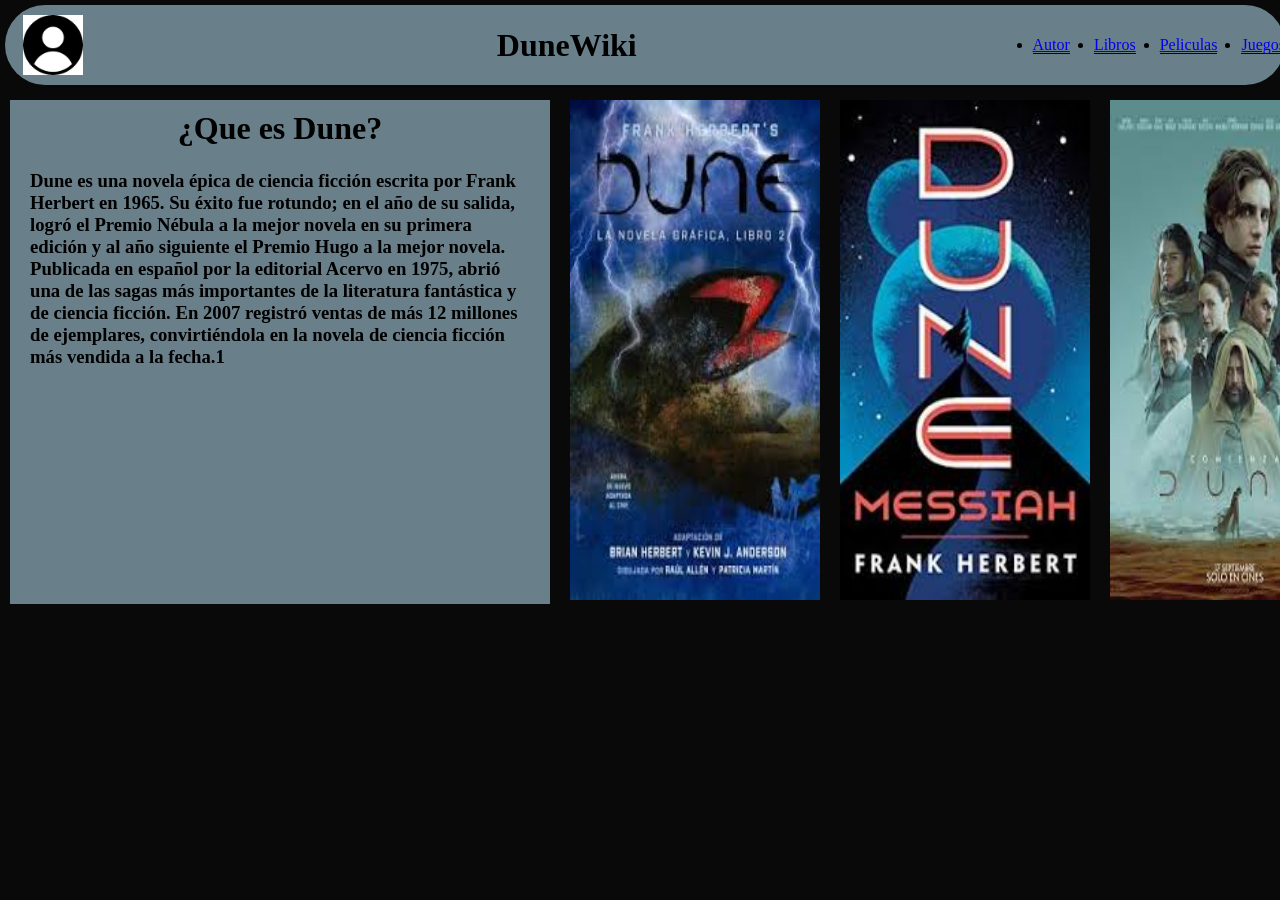
<file: Dune/index.html>
<!DOCTYPE html>
<html lang="en">
<head>
    <meta charset="UTF-8">
    <meta name="viewport" content="width=device-width, initial-scale=1.0">
    <title>DuneWiki</title>
    <link rel="stylesheet" href="css/style.css">
</head>
<body>
    <div class="content">
        <header class="cabeza">
            <img src="img/Perfil.png">
            <h1>DuneWiki</h1>
            <nav>
                <ul>
                    <li><a href="index_Autor.html" class="AA">Autor</a></li>
                    <li><a href="index_Libros.html" class="AA">Libros</a></li>
                    <li><a href="index_Peliculas.html" class="AA">Peliculas</a></li>
                    <li><a href="index_juego.html" class="AA">Juegos</a></li>
                </ul>
            </nav>
        </header>
    <div class="container">
        <div class="Columna">
            <div class="letra">
            <h1>¿Que es Dune?</h1>
            <h3>Dune es una novela épica de ciencia ficción escrita por Frank Herbert en 1965. Su éxito fue rotundo; en el año de su salida, logró el Premio Nébula a la mejor novela en su primera edición y al año siguiente el Premio Hugo a la mejor novela. Publicada en español por la editorial Acervo en 1975, abrió una de las sagas más importantes de la literatura fantástica y de ciencia ficción. En 2007 registró ventas de más 12 millones de ejemplares, convirtiéndola en la novela de ciencia ficción más vendida a la fecha.1</h3>
            </div>
            <section>
                <img src="img/Portada_1">
            </section>
            <section>
                <img src="img/Potada_2">
            </section>
            <section>
                <img src="img/Portada_p">
            </section>
        </div>
    </div>    

    </div>
</body>
</html>
</file>
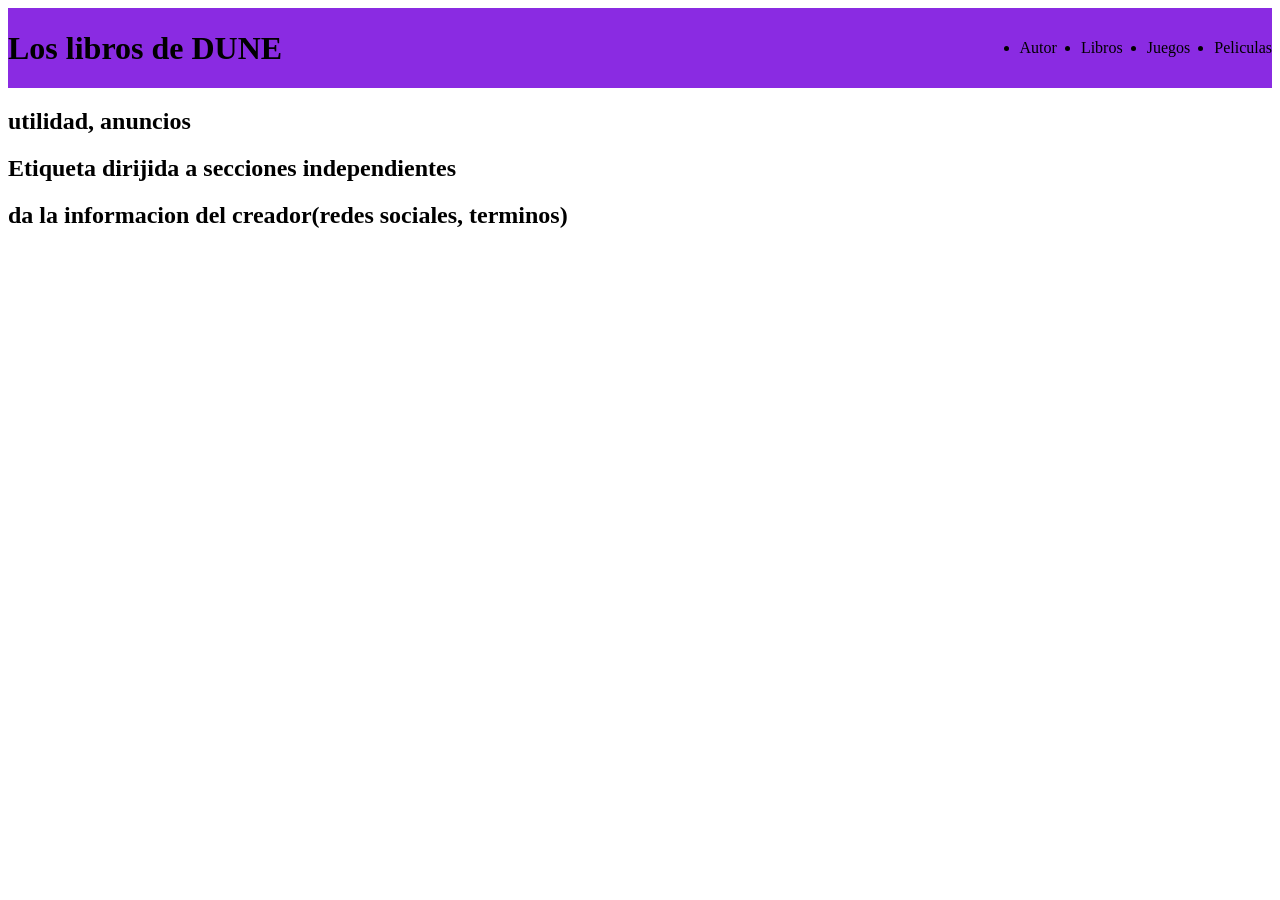
<file: o1Dune/index.html>
<!DOCTYPE html>
<html lang="en">
<head>
    <meta charset="UTF-8">
    <meta name="viewport" content="width=device-width, initial-scale=1.0">
    <title>DUNE libros</title>
    <link rel="stylesheet" href="css/style.css">
</head>
<body>
    <div class="container">
        <header>
            <h1>Los libros de DUNE</h1>
            <nav>
                <ul>
                    <li>Autor</li>
                    <li>Libros</li>
                    <li>Juegos</li>
                    <li>Peliculas</li>
                </ul>
            </nav>
        </header>
    
    <div class="content">
        <section>
            <aside>
                <h2>utilidad, anuncios</h2>
            </aside>
            <article>
                <h2>Etiqueta dirijida a secciones independientes</h2>                    
            </article>
        </section>
    </div>
    <footer>
        <h2>da la informacion del creador(redes sociales, terminos)</h2>
    </footer>
    </div>
</body>
</html>
</file>
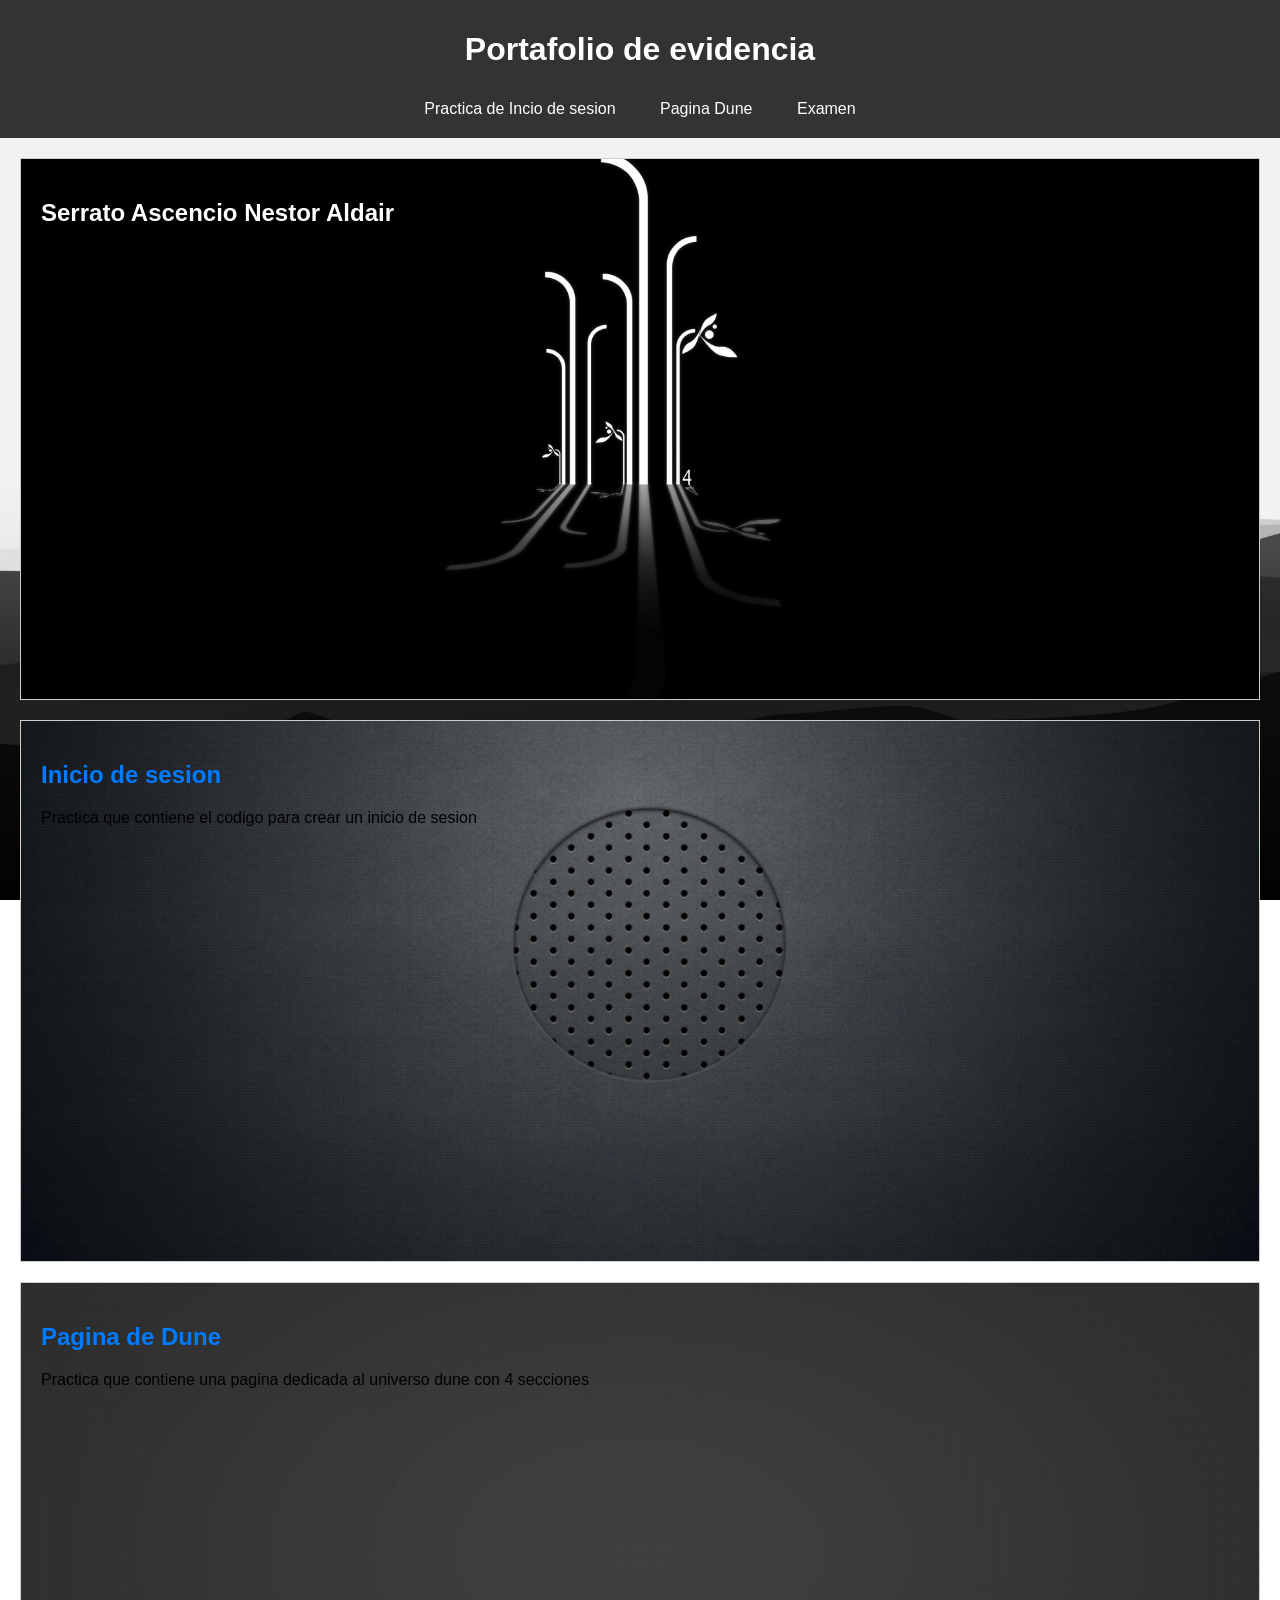
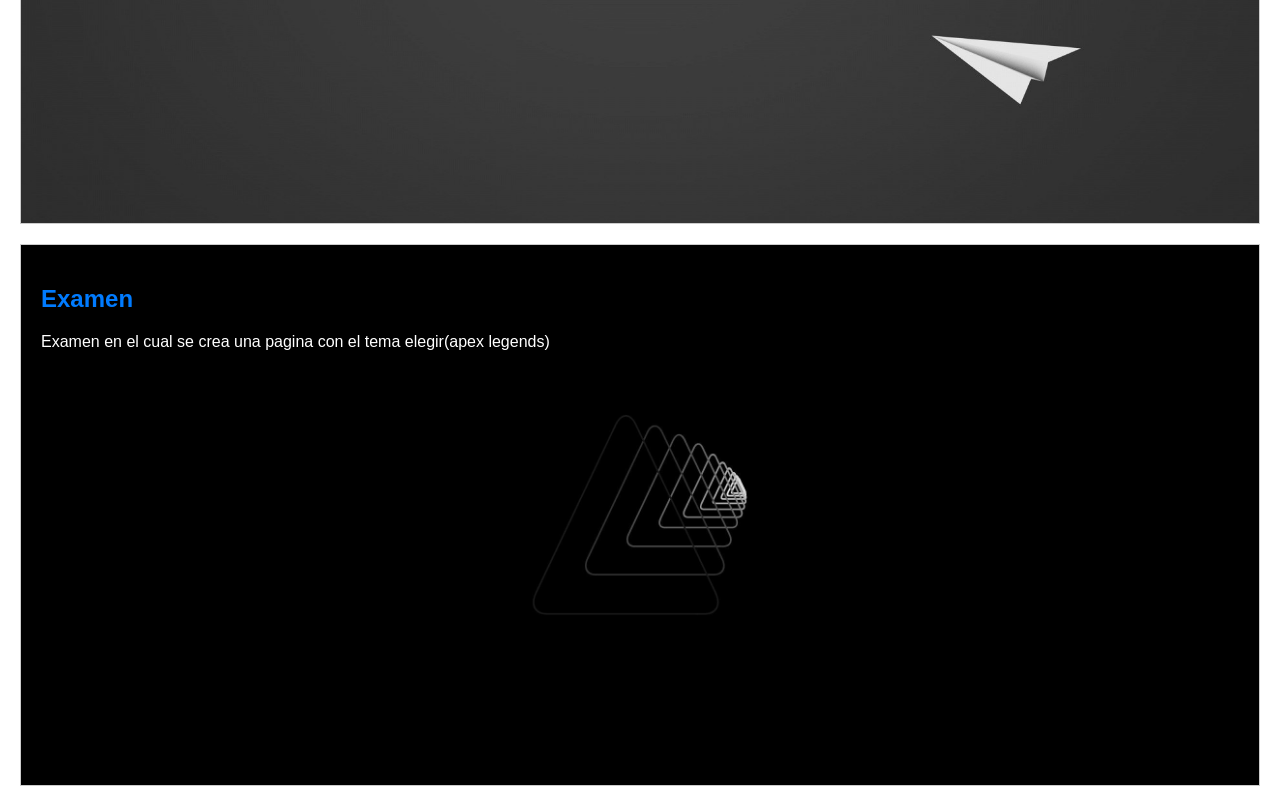
<file: Portafolio_e/index.html>
<!DOCTYPE html>
<html lang="es">
<head>
    <meta charset="UTF-8">
    <meta name="viewport" content="width=device-width, initial-scale=1.0">
    <title>Portafolio de evidencia</title>
    <link rel="stylesheet" href="css/style.css">
</head>
<body>
    <header class="header">
        <h1>Portafolio de evidencia</h1>
        <nav>
            <ul>
                <li><a href="#P_1">Practica de Incio de sesion</a></li>
                <li><a href="#P_dune">Pagina Dune</a></li>
                <li><a href="#P_examen">Examen</a></li>
            </ul>
        </nav>
    </header>

    <section class="Fondo_1">
        <h2>Serrato Ascencio Nestor Aldair</h2>
    </section>

    <section id="P_1" class="Fondo_2">
        <h2><a href="../02_inicioSecion/index.html">Inicio de sesion</a></h2>
        <p>Practica que contiene el codigo para crear un inicio de sesion</p>
    </section>

    <section id="P_dune" class="Fondo_3">
        <h2><a href="../Dune/index.html">Pagina de Dune</a></h2>
        <p>Practica que contiene una pagina dedicada al universo dune con 4 secciones</p>
    </section>

    <section id="P_examen" class="Fondo_4">
        <h2><a href="">Examen</a></h2>
        <p>Examen en el cual se crea una pagina con el tema elegir(apex legends)</p>
    </section>
</body>
</html>
</file>
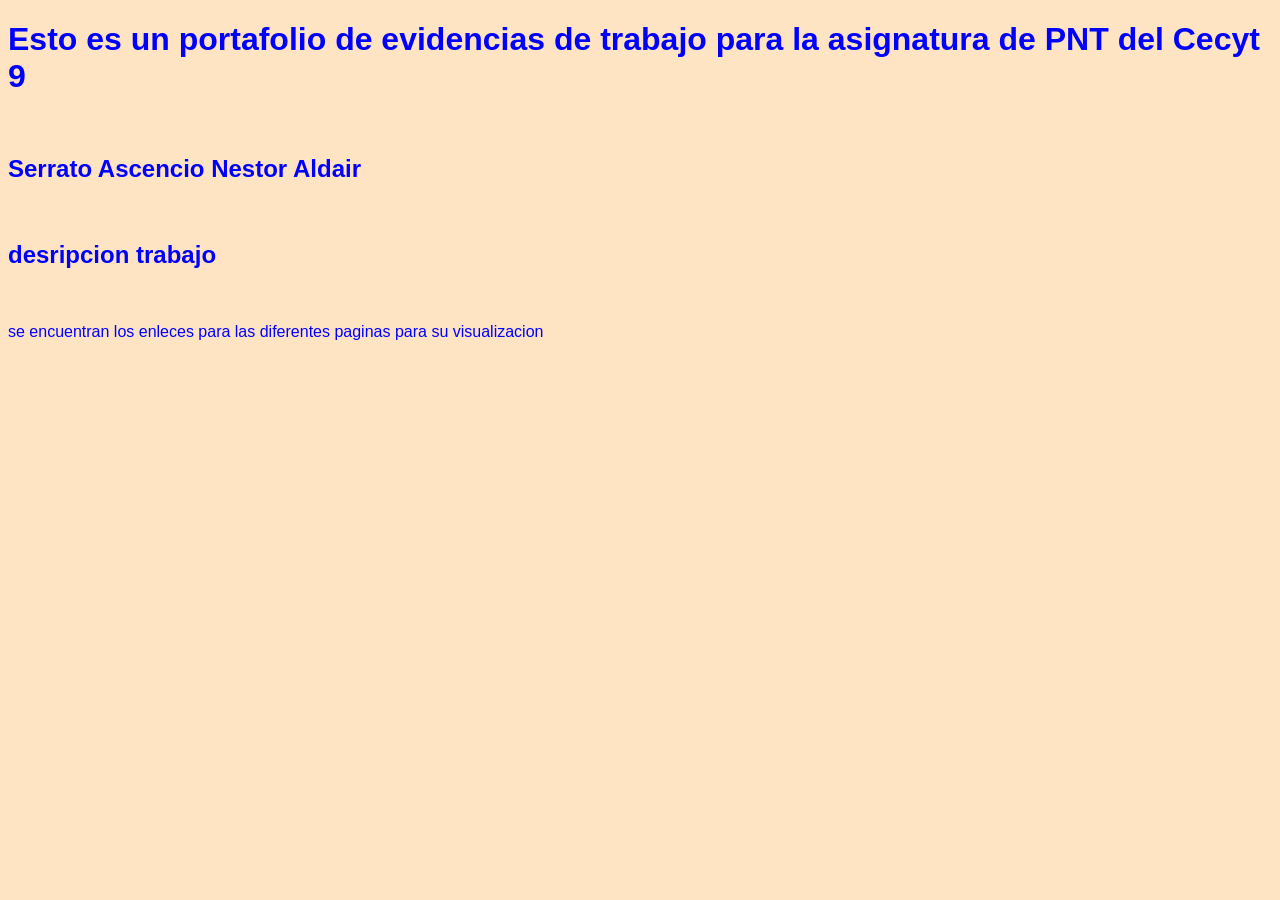
<file: Todo/index.html>
<!DOCTYPE html>
<html lang="en">
<head>
    <meta charset="UTF-8">
    <meta name="viewport" content="width=device-width, initial-scale=1.0">
    <title>portafolio de evidencias</title>
    <link rel="stylesheet" href="./css/style.css">
</head>
<body>
    <div class="container">
        <h1>Esto es un portafolio de evidencias de trabajo para la asignatura de PNT del Cecyt 9</h1>
        <br>
        <h2>Serrato Ascencio Nestor Aldair </h2>
        <br>
        <h2>desripcion trabajo</h2>
        <br>
        <div class = "content"><p> se encuentran los enleces para las diferentes paginas para su visualizacion</p></div>

    </div>
</body>
</html>
</file>
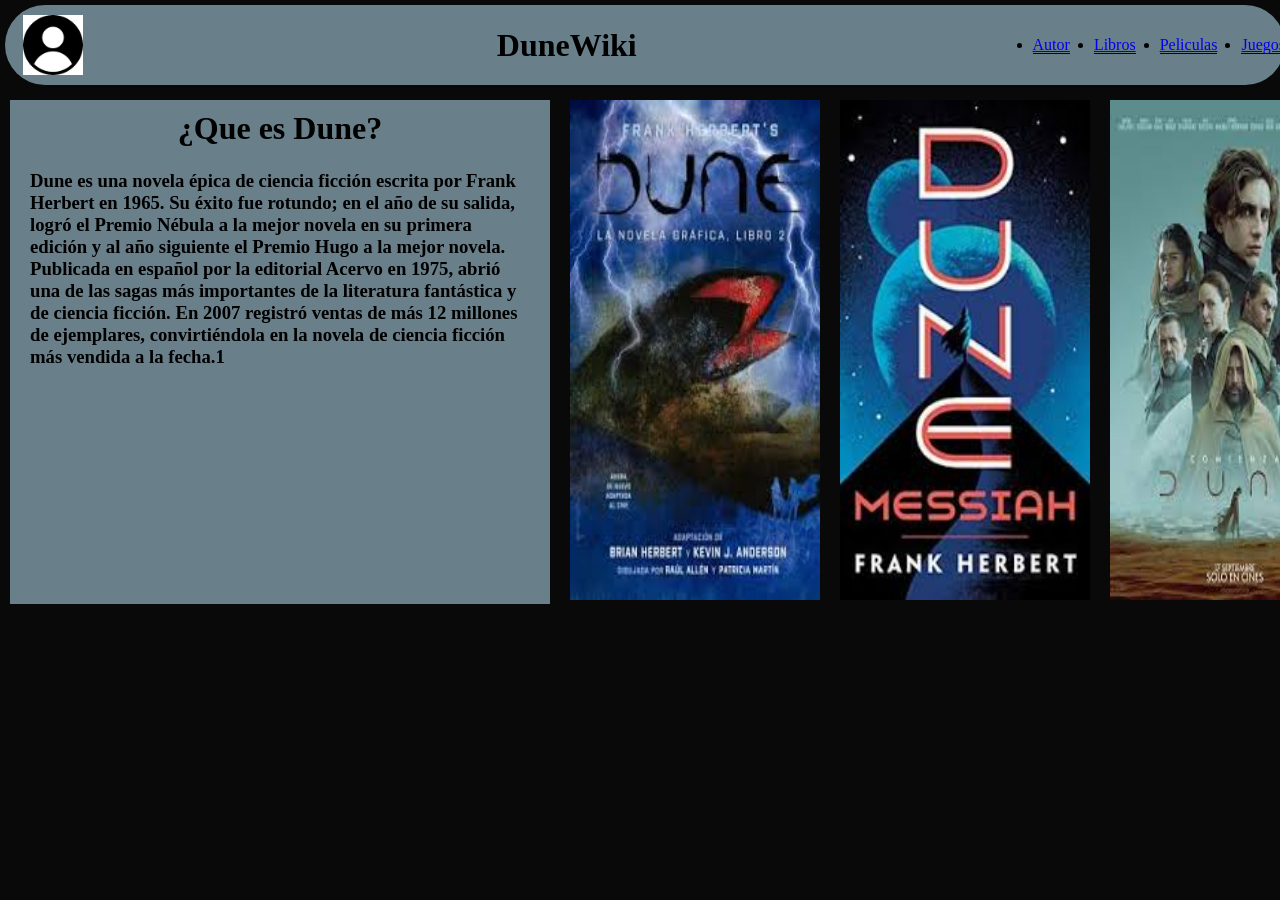
<file: Todo/Dune/index.html>
<!DOCTYPE html>
<html lang="en">
<head>
    <meta charset="UTF-8">
    <meta name="viewport" content="width=device-width, initial-scale=1.0">
    <title>DuneWiki</title>
    <link rel="stylesheet" href="css/style.css">
</head>
<body>
    <div class="content">
        <header class="cabeza">
            <img src="img/Perfil.png">
            <h1>DuneWiki</h1>
            <nav>
                <ul>
                    <li><a href="index_Autor.html" class="AA">Autor</a></li>
                    <li><a href="index_Libros.html" class="AA">Libros</a></li>
                    <li><a href="index_Peliculas.html" class="AA">Peliculas</a></li>
                    <li><a href="index_juego.html" class="AA">Juegos</a></li>
                </ul>
            </nav>
        </header>
    <div class="container">
        <div class="Columna">
            <div class="letra">
            <h1>¿Que es Dune?</h1>
            <h3>Dune es una novela épica de ciencia ficción escrita por Frank Herbert en 1965. Su éxito fue rotundo; en el año de su salida, logró el Premio Nébula a la mejor novela en su primera edición y al año siguiente el Premio Hugo a la mejor novela. Publicada en español por la editorial Acervo en 1975, abrió una de las sagas más importantes de la literatura fantástica y de ciencia ficción. En 2007 registró ventas de más 12 millones de ejemplares, convirtiéndola en la novela de ciencia ficción más vendida a la fecha.1</h3>
            </div>
            <section>
                <img src="img/Portada_1">
            </section>
            <section>
                <img src="img/Potada_2">
            </section>
            <section>
                <img src="img/Portada_p">
            </section>
        </div>
    </div>    

    </div>
</body>
</html>
</file>
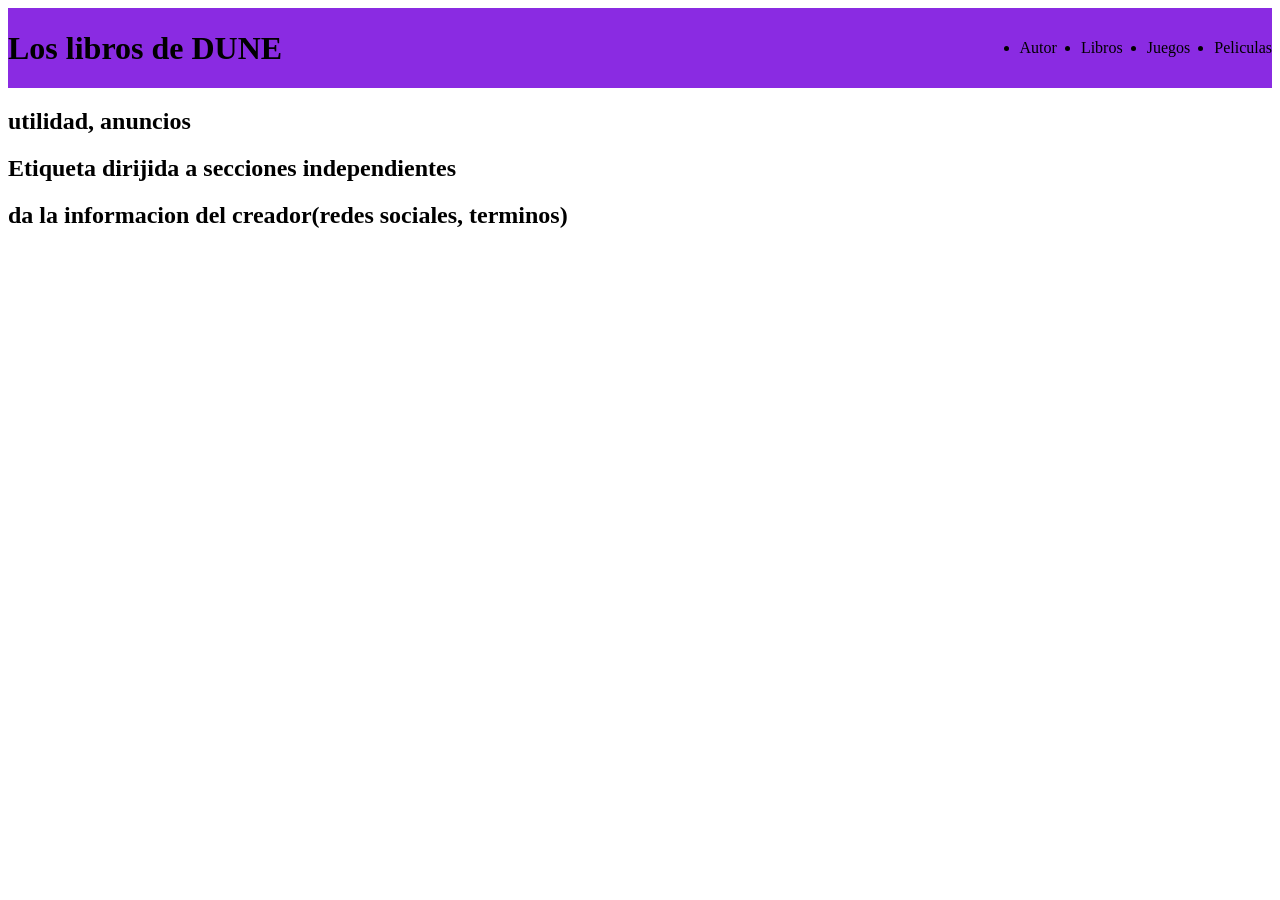
<file: Todo/o1Dune/index.html>
<!DOCTYPE html>
<html lang="en">
<head>
    <meta charset="UTF-8">
    <meta name="viewport" content="width=device-width, initial-scale=1.0">
    <title>DUNE libros</title>
    <link rel="stylesheet" href="css/style.css">
</head>
<body>
    <div class="container">
        <header>
            <h1>Los libros de DUNE</h1>
            <nav>
                <ul>
                    <li>Autor</li>
                    <li>Libros</li>
                    <li>Juegos</li>
                    <li>Peliculas</li>
                </ul>
            </nav>
        </header>
    
    <div class="content">
        <section>
            <aside>
                <h2>utilidad, anuncios</h2>
            </aside>
            <article>
                <h2>Etiqueta dirijida a secciones independientes</h2>                    
            </article>
        </section>
    </div>
    <footer>
        <h2>da la informacion del creador(redes sociales, terminos)</h2>
    </footer>
    </div>
</body>
</html>
</file>
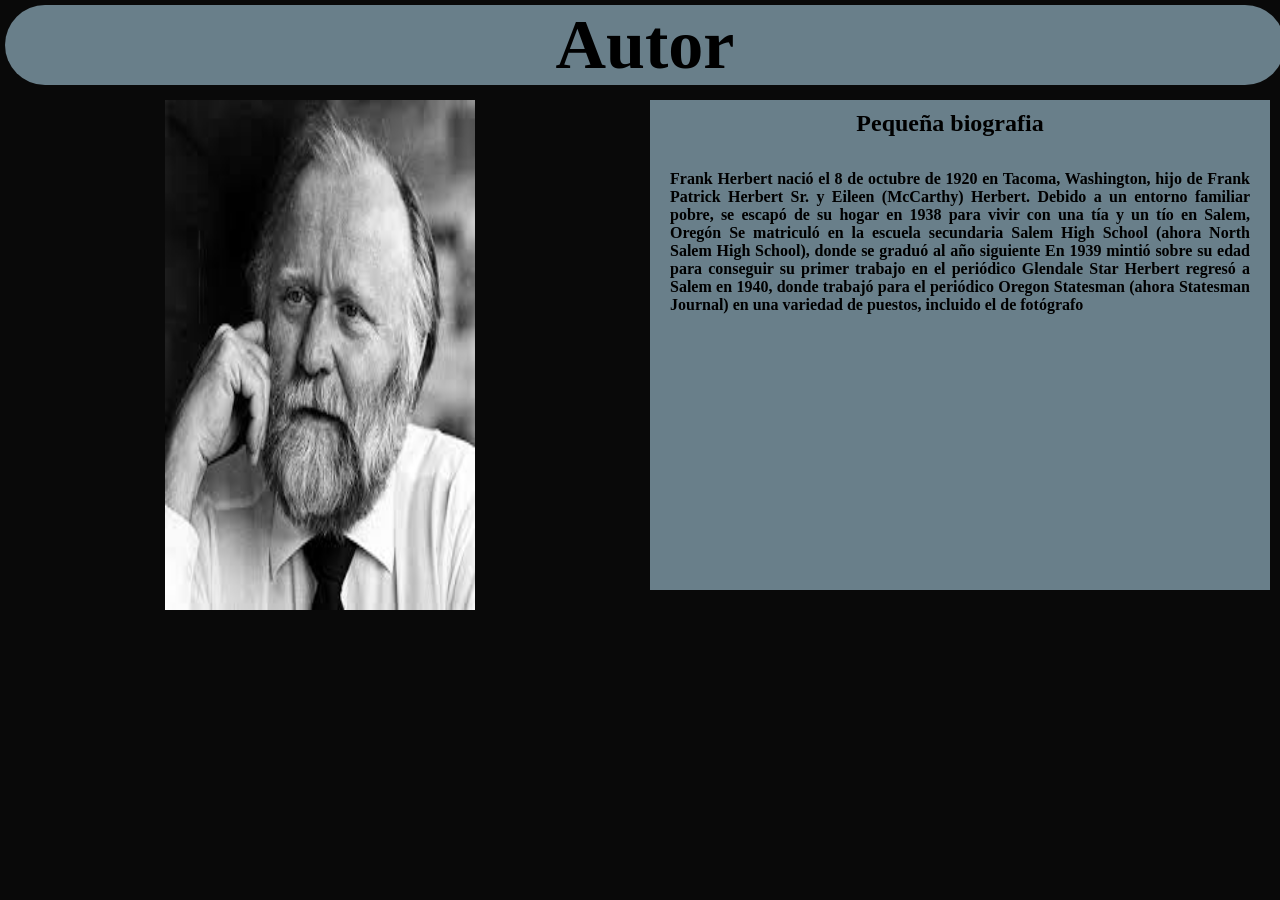
<file: Dune/index_Autor.html>
<!DOCTYPE html>
<html lang="en">
<head>
    <meta charset="UTF-8">
    <meta name="viewport" content="width=device-width, initial-scale=1.0">
    <title>DuneWiki</title>
    <link rel="stylesheet" href="css/style.css">
</head>
<header>
    <div class="cabeza_2">
        <h1>Autor</h1>
    </div>
</header>
<body>
    <div class="C_autor">
        <section class="img_autor">
            <img src="img/Autor_F">
        </section>
        <section class="Cuadro_Peque1">
            <h1>Pequeña biografia</h1>
            <h4>Frank Herbert nació el 8 de octubre de 1920 en Tacoma, Washington, hijo de Frank Patrick Herbert Sr. y Eileen (McCarthy) Herbert. Debido a un entorno familiar pobre, se escapó de su hogar en 1938 para vivir con una tía y un tío en Salem, Oregón Se matriculó en la escuela secundaria Salem High School (ahora North Salem High School), donde se graduó al año siguiente En 1939 mintió sobre su edad para conseguir su primer trabajo en el periódico Glendale Star​ Herbert regresó a Salem en 1940, donde trabajó para el periódico Oregon Statesman (ahora Statesman Journal) en una variedad de puestos, incluido el de fotógrafo</h4>
        </section>
    </div>
</body>
</html>
</file>
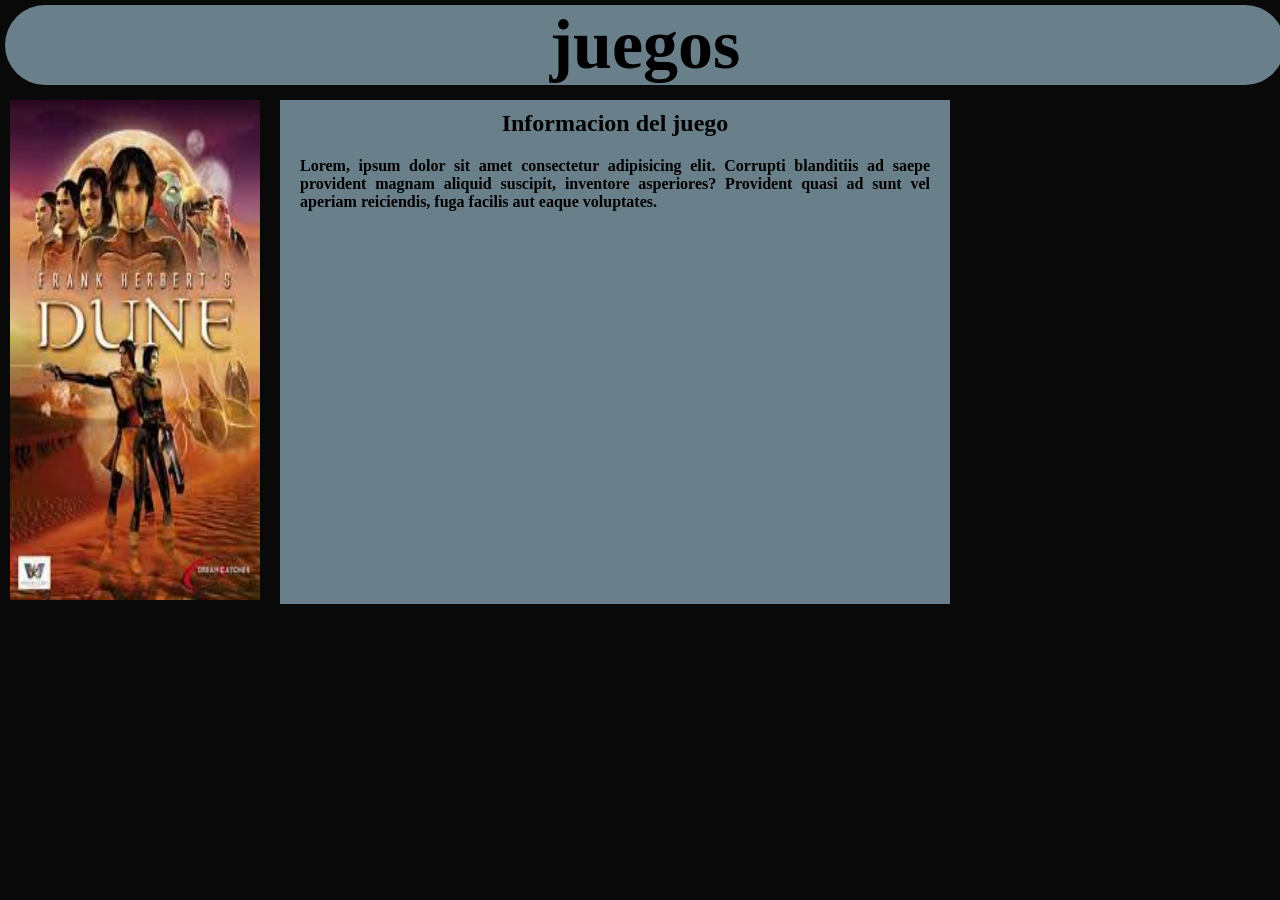
<file: Dune/index_juego.html>
<!DOCTYPE html>
<html lang="en">
<head>
    <meta charset="UTF-8">
    <meta name="viewport" content="width=device-width, initial-scale=1.0">
    <title>Document</title>
    <link rel="stylesheet" href="css/style.css">
</head>
<header class="cabeza_2">
    <h1>juegos</h1>
</header>
<body>
    <div class="juego">
        <section>
            <img src="img/Portada_Jue">
        </section>
        <section class="juego_2">
            <h1>Informacion del juego</h1>
            <h4>Lorem, ipsum dolor sit amet consectetur adipisicing elit. Corrupti blanditiis ad saepe provident magnam aliquid suscipit, inventore asperiores? Provident quasi ad sunt vel aperiam reiciendis, fuga facilis aut eaque voluptates.</h4>
        </section>
        <section>
            <video src=""></video>
        </section>
    </div>
</body>
</html>
</file>
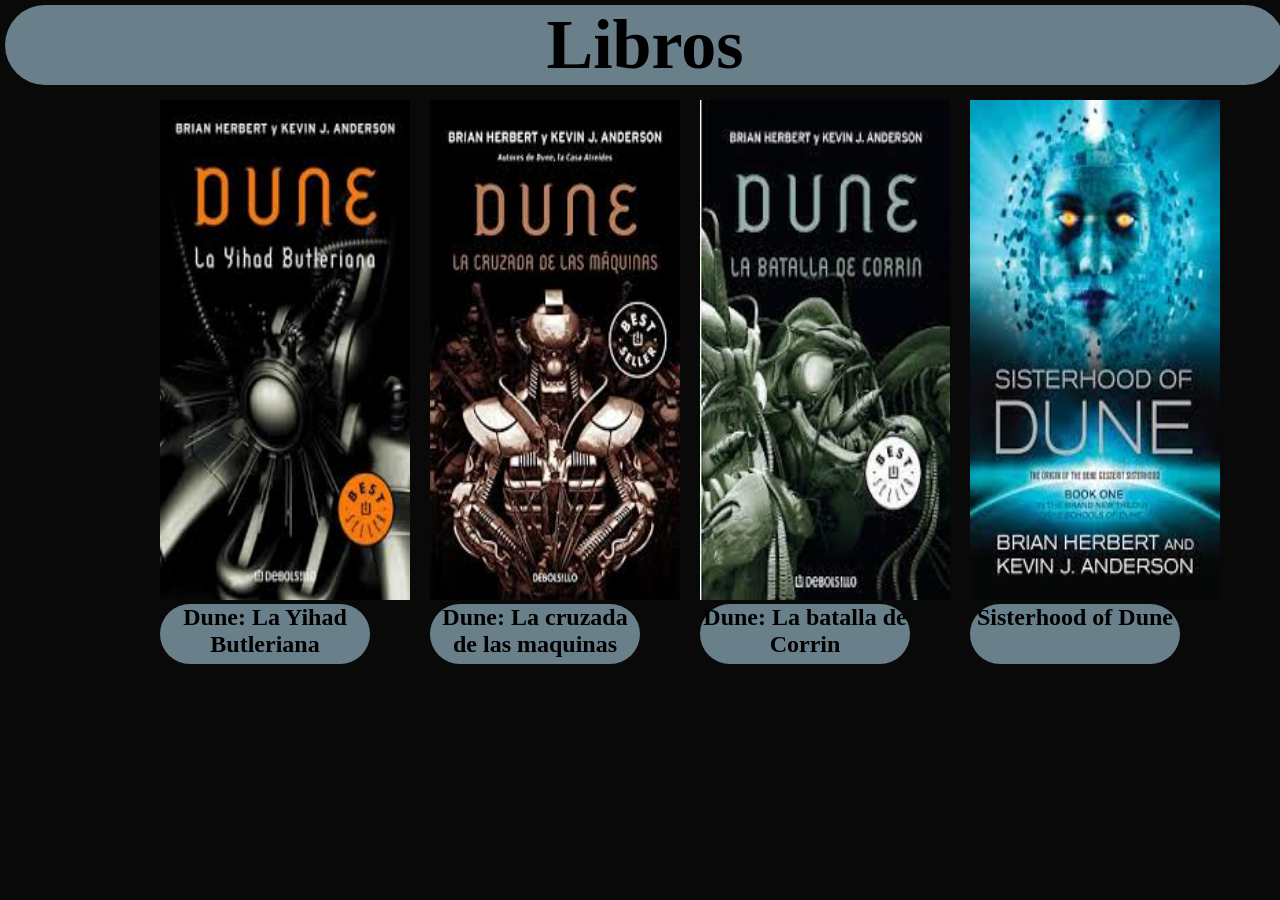
<file: Dune/index_Libros.html>
<!DOCTYPE html>
<html lang="en">
<head>
    <meta charset="UTF-8">
    <meta name="viewport" content="width=device-width, initial-scale=1.0">
    <title>DuneWiki</title>
    <link rel="stylesheet" href="css/style.css">
</head>
<header class="cabeza_2">
    <h1>Libros</h1>
</header>
<body>
    <div class="Libros_1">
        <section>
            <a href="index_Libros/index_L1.html"><img src="img/Portada_Yiha"></a>
            <h1>Dune: La  Yihad Butleriana</h1>
        </section>
        <section>
            <a href="index_Libros/index_L2.html"><img src="img/Portada_MAquina"></a>
            <h1>Dune: La cruzada de las maquinas</h1>
        </section>
        <section>
            <a href="index_Libros/index_L3.html"><img src="img/Portada_batalla"></a>
            <h1>Dune: La batalla de Corrin</h1>
        </section>
        <section>
            <a href="index_Libros/index_L4.html"><img src="img/Portada_hermana"></a>
            <h1>Sisterhood of Dune</h1>
        </section>
    </div>
</body>
</html>
</file>
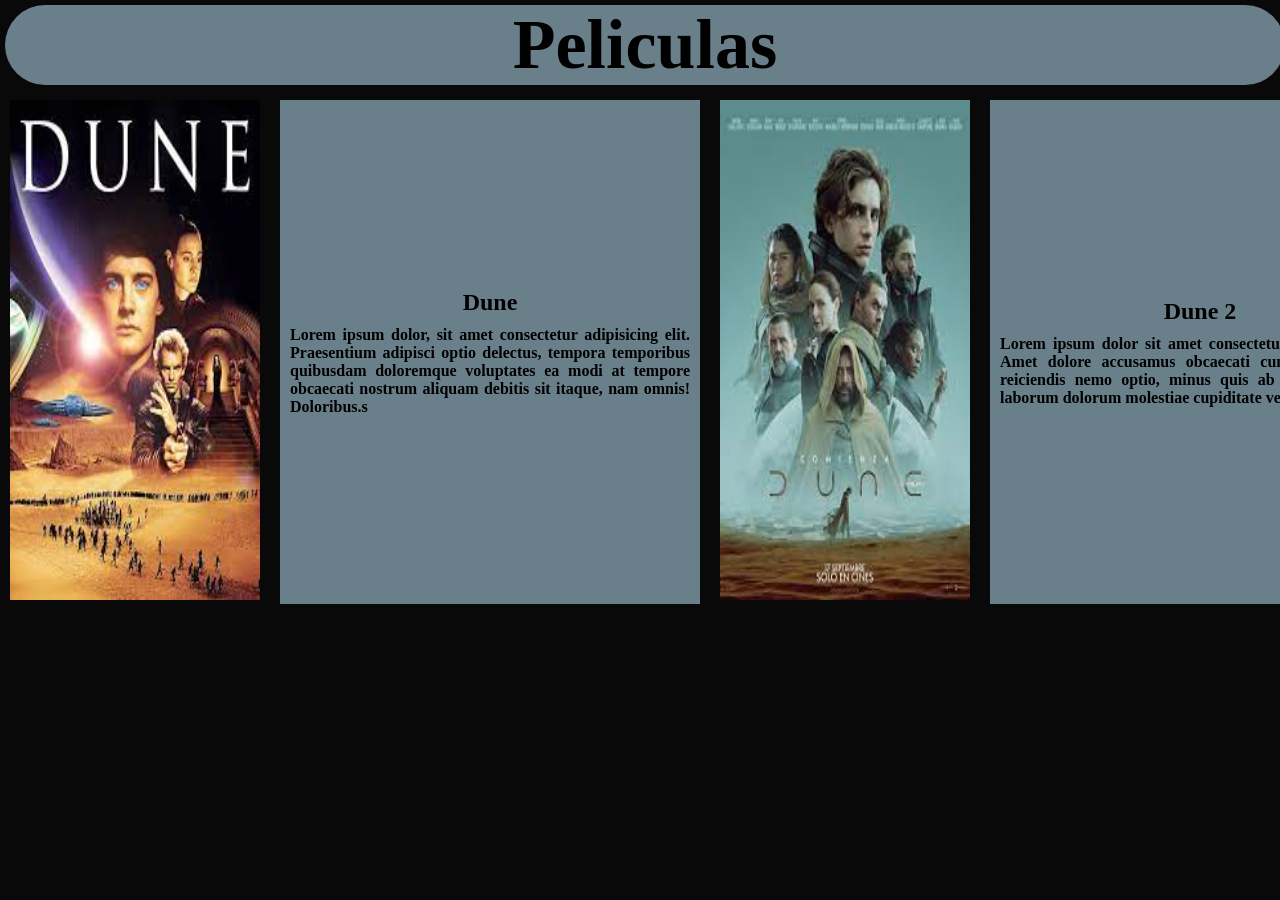
<file: Dune/index_Peliculas.html>
<!DOCTYPE html>
<html lang="en">
<head>
    <meta charset="UTF-8">
    <meta name="viewport" content="width=device-width, initial-scale=1.0">
    <title>DuneWiki</title>
    <link rel="stylesheet" href="css/style.css">
</head>
<header class="cabeza_2">
    <h1>Peliculas</h1>
</header>
<body>
    <div class="imagen">
        <section>
            <img src="img/Portada_P1">
        </section>
        <section class="cuadro">
            <h1>Dune</h1>
            <h4>Lorem ipsum dolor, sit amet consectetur adipisicing elit. Praesentium adipisci optio delectus, tempora temporibus quibusdam doloremque voluptates ea modi at tempore obcaecati nostrum aliquam debitis sit itaque, nam omnis! Doloribus.s</h4>
        </section>
        <section>
            <img src="img/Portada_P2">
        </section>
        <section class="cuadro">
            <h1>Dune 2</h1>
            <h4>Lorem ipsum dolor sit amet consectetur adipisicing elit. Amet dolore accusamus obcaecati cum, impedit vitae reiciendis nemo optio, minus quis ab commodi eaque, laborum dolorum molestiae cupiditate veniam neque ea.</h4>
        </section>
    </div>
</body>
</html>
</file>
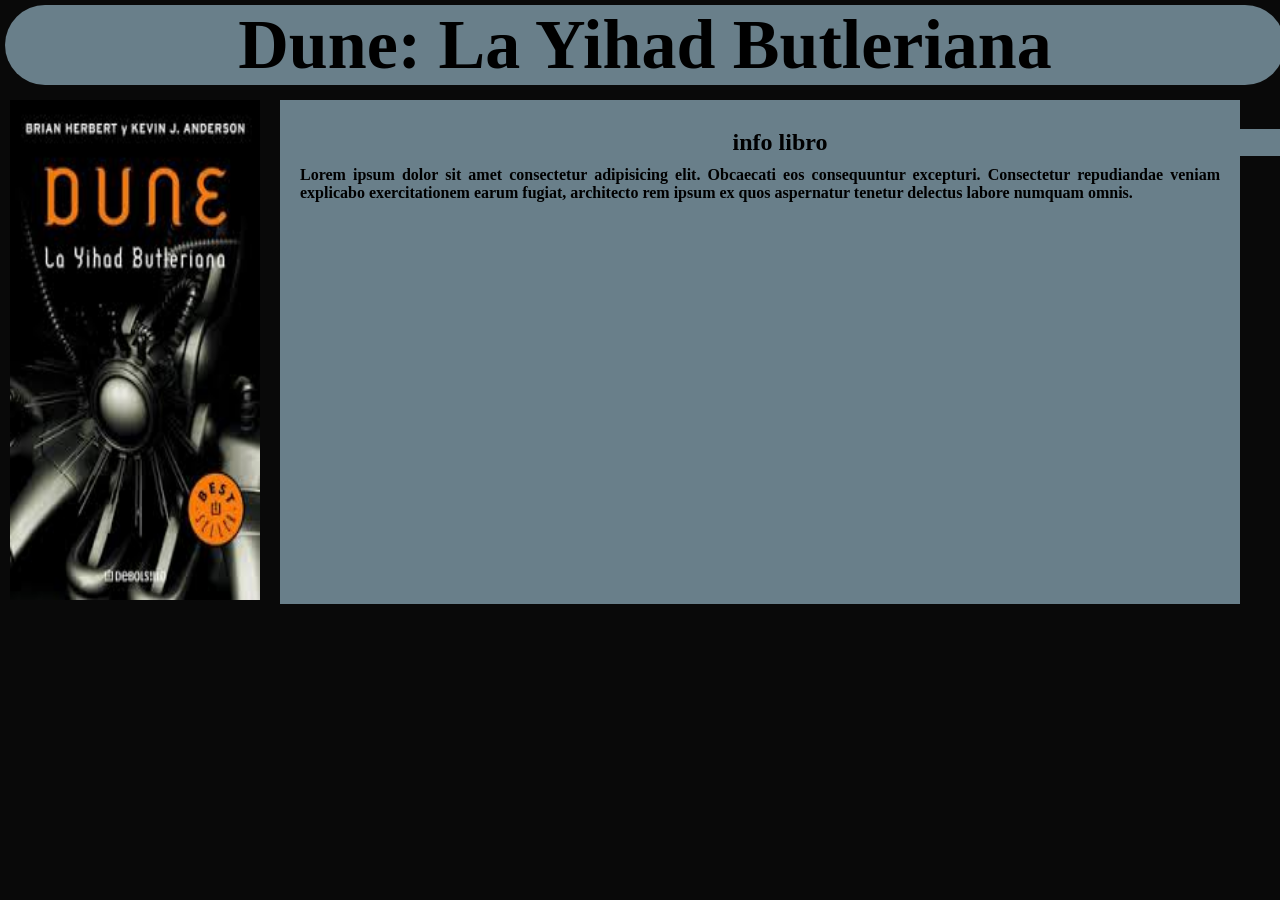
<file: Dune/index_Libros/index_L1.html>
<!DOCTYPE html>
<html lang="en">
<head>
    <meta charset="UTF-8">
    <meta name="viewport" content="width=device-width, initial-scale=1.0">
    <title>Document</title>
    <link rel="stylesheet" href="../css/style.css">
</head>
<header class="cabeza_2">
    <h1>Dune: La  Yihad Butleriana</h1>
</header>
<body>
    <div class="L1">
        <section>
            <img src="../img/Portada_Yiha">
        </section>    
        <section class="cuadro_libro">
            <h1>info libro</h1>
            <h4>Lorem ipsum dolor sit amet consectetur adipisicing elit. Obcaecati eos consequuntur excepturi. Consectetur repudiandae veniam explicabo exercitationem earum fugiat, architecto rem ipsum ex quos aspernatur tenetur delectus labore numquam omnis.</h4>
        </section>
    
    </div>
</body>
</html>
</file>
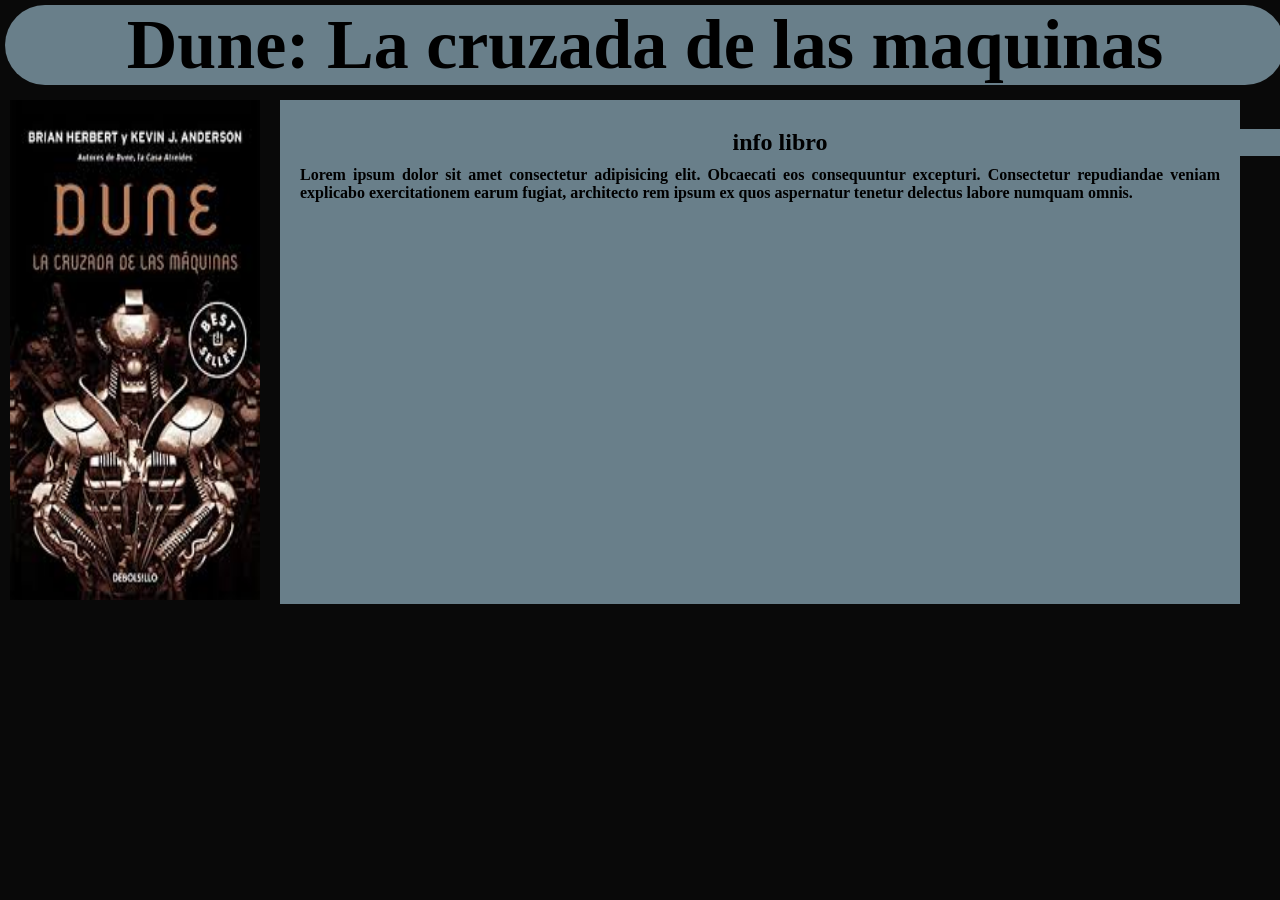
<file: Dune/index_Libros/index_L2.html>
<!DOCTYPE html>
<html lang="en">
<head>
    <meta charset="UTF-8">
    <meta name="viewport" content="width=device-width, initial-scale=1.0">
    <title>Document</title>
    <link rel="stylesheet" href="../css/style.css">
</head>
<header class="cabeza_2">
    <h1>Dune: La cruzada de las maquinas</h1>
</header>
<body>
    <div class="L1">
        <section>
            <img src="../img/Portada_MAquina">
        </section>    
        <section class="cuadro_libro">
            <h1>info libro</h1>
            <h4>Lorem ipsum dolor sit amet consectetur adipisicing elit. Obcaecati eos consequuntur excepturi. Consectetur repudiandae veniam explicabo exercitationem earum fugiat, architecto rem ipsum ex quos aspernatur tenetur delectus labore numquam omnis.</h4>
        </section>
    
    </div>
</body>
</html>
</file>
<file: Dune/css/style.css>
*{
    padding: 0%;
    margin: 0%;
    background-color: #090909;
    
}
.cabeza{
    margin: 5px;
    display: flex;
    width: 100%;
    height: 5rem;
    align-items: center;
    justify-content: space-between;
    background-color: #697f8a;
    border-radius:100px;
}
.cabeza img{
    position: relative;
    height: 60px;
    width: 6%S;
    background-color: #697f8a;
    margin:18px;
    
}
.cabeza h1{
    background-color:#697f8a ;
    align-items:flex-start;
}
ul{
    display: flex;
    text-decoration: none;
    gap: 1.5rem;
    background-color: #697f8a;;
}
.AA{
    background-color: #697f8a;
    background: #697f8a;
}
.Columna{
    display: flex;
    align-content: space-between;
}
section{
    margin: 10px;
}
section img{
width: 250px;
height: 500px;

}
.letra h1{
    align-items: center;
    margin: 20px;
    position: relative;
    top: 0px;
    left: 0px;
    width: 500px;
    height: 40px;
    margin-top: 10px;
    background-color: #697f8a;
    align-items: center;
    text-align: center;

}
.letra h3{  
width: 500px;
height: 400px;
background-color:#697f8a;
margin: 20px;
margin-top: 0px;
align-items: center;
}
.letra{
    display:ruby-text-container;
    background-color: #697f8a;
    margin: 10px;
}
.cabeza_2{
    margin: 5px;
    display: flex;
    width: 100%;
    height: 5rem;
    align-items: center;
    justify-content: center;
    background-color: #697f8a;
    border-radius:100px;
}
.cabeza_2 h1{
    background-color: #697f8a;
    font-size: 70px ;
}
.C_autor{
    display: flex;
    align-content: space-between;
    text-align: center;
}
.img_autor{
    width: 50%;
    height: 510px;
}
.img_autor img{
    width: 50%;
    height: 510px;
}
.Cuadro_Peque1{
    display:ruby-text-container;
    background-color: #697f8a;
    margin: 10px;
    width: 50%;
    height: 50%;
}
.Cuadro_Peque1 h1{
    text-align: center;
    margin: 20;
    width: 600px;
    height: 60px;
    margin-top: 10px;
    background-color: #697f8a;
    align-items: center;
}
.Cuadro_Peque1 h4{
    text-align: justify;
    width: 600;
    height: 400px;
    background-color:#697f8a;
    margin: 20px;
    margin-top: 0px;
    align-items: center;
}
.Libros_1{
display: flex;
align-content: space-between;
margin: 50;
margin-left: 150px;
margin-right: 150px;
}
section{
    margin: 10px;
}
.Libros_1 h1{
    background-color: #697f8a;
    border-radius: 50px;
    height: 60px;
    width: 210px;
    text-align: center;
}
.L1{
    display: flex;
    align-content: space-between;
}
.cuadro_libro{
    background-color: #697f8a;
    width: 75%;
    align-content: center;
    margin-left: 35px;
    display:ruby-text-container;
    background-color: #697f8a;
    margin: 10px;
}
.cuadro_libro h1{
    background-color: #697f8a;
    text-align: center;
    width:1000px;
    text-align: center;
    margin-top: 10px;
    background-color: #697f8a;
    align-items: center;
}
.cuadro_libro h4{
    text-align: justify;
    width: 600;
    height: 400px;
    background-color:#697f8a;
    margin: 20px;
    margin-top: 10px;
    align-items: center;
}
.imagen{
    display: flex;
    align-content:space-between ;
}
.cuadro{
    align-content: center;
    margin-left: 35px;
    display:ruby-text-container;
    background-color: #697f8a;
    margin: 10px;
}
.cuadro h1{
background-color: #697f8a;
text-align: center;
width: 400px;
margin:10px;
}
.cuadro h4{
    background-color: #697f8a;
    text-align: justify;
    width: 400px;
    margin: 10px;

}
.juego{
    display: flex;
    align-content: space-between;
}
.juego_2{
    background-color: #697f8a;
}
.juego_2 h1{
    background-color: #697f8a;
    text-align: center;
    margin-top: 10px;
}
.juego_2 h4{
    background-color: #697f8a;
    text-align: justify;
    margin: 20px;
}
/*
    "Ñ"
-CHZ
*/
</file>
<file: o1Dune/css/style.css>
header{
    display: flex;
    width: 100%;
    height: 5rem;
    align-items: center;
    justify-content: space-between;
    background-color: blueviolet;
    
}
ul{
    display: flex;
    text-decoration: none;
    gap: 1.5rem;

}
</file>
<file: Portafolio_e/css/style.css>
body {
    background-image: url(../img/Fondo_G.jpeg);
    background-size: cover;
    background-repeat: no-repeat;
    background-attachment: fixed;
    font-family: Arial, sans-serif;
    margin: 0;
    padding: 0;
}
header {
    background-color: #333;
    color: #fff;
    padding: 10px 0;
    text-align: center;
}
/* Estilos para el menu */
nav ul {
    list-style-type: none;
    padding: 0;
    margin: 0;
    background-color: #333;
}

nav ul li {
    display: inline-block;
}

nav ul li a {
    display: block;
    color: #fff;
    padding: 10px 20px;
    text-decoration: none;
}

nav ul li:hover {
    background-color: #555;
}


section {
    padding: 20px;
    margin: 20px;
    border: 1px solid #ccc;
    height: 500px;
}
body {
            font-family: Arial, sans-serif;
            margin: 0;
            padding: 0;
        }
        header {
            background-color: #333;
            color: #fff;
            padding: 10px 0;
            text-align: center;
        }
        section {
            padding: 20px;
            margin: 20px;
            border: 1px solid #ccc;
        }
a {
    color: #007bff; 
    text-decoration: none;
    transition: color 0.3s;
}

a:hover {
    color: #dc3545;
}
.Fondo_1{
    background-image: url(../img/Fondo_1.jpeg);
    background-size: cover;
    background-position: center;
    color: white;

}
.Fondo_2{
    background-image: url(../img/Fondo_2.jpeg);
    background-size: cover;
    background-position: center;

}
.Fondo_3{
    background-image: url(../img/Fondo_3.jpeg);
    background-size: cover;
    background-position: center;

}
.Fondo_4{
    background-image: url(../img/Fondo_4.jpeg);
    background-size: cover;
    background-position: center;
    color: white;
}
/*
Ñ
-CHZ
*/
</file>
<file: Todo/css/style.css>
*{
    background-color: bisque;
    font-family: 'Trebuchet MS', 'Lucida Sans Unicode', 'Lucida Grande', 'Lucida Sans', Arial, sans-serif;
    color: blue;
}
</file>
<file: Todo/Dune/css/style.css>
*{
    padding: 0%;
    margin: 0%;
    background-color: #090909;
    
}
.cabeza{
    margin: 5px;
    display: flex;
    width: 100%;
    height: 5rem;
    align-items: center;
    justify-content: space-between;
    background-color: #697f8a;
    border-radius:100px;
}
.cabeza img{
    position: relative;
    height: 60px;
    width: 6%S;
    background-color: #697f8a;
    margin:18px;
    
}
.cabeza h1{
    background-color:#697f8a ;
    align-items:flex-start;
}
ul{
    display: flex;
    text-decoration: none;
    gap: 1.5rem;
    background-color: #697f8a;;
}
.AA{
    background-color: #697f8a;
    background: #697f8a;
}
.Columna{
    display: flex;
    align-content: space-between;
}
section{
    margin: 10px;
}
section img{
width: 250px;
height: 500px;

}
.letra h1{
    align-items: center;
    margin: 20px;
    position: relative;
    top: 0px;
    left: 0px;
    width: 500px;
    height: 40px;
    margin-top: 10px;
    background-color: #697f8a;
    align-items: center;
    text-align: center;

}
.letra h3{  
width: 500px;
height: 400px;
background-color:#697f8a;
margin: 20px;
margin-top: 0px;
align-items: center;
}
.letra{
    display:ruby-text-container;
    background-color: #697f8a;
    margin: 10px;
}
.cabeza_2{
    margin: 5px;
    display: flex;
    width: 100%;
    height: 5rem;
    align-items: center;
    justify-content: center;
    background-color: #697f8a;
    border-radius:100px;
}
.cabeza_2 h1{
    background-color: #697f8a;
    font-size: 70px ;
}
.C_autor{
    display: flex;
    align-content: space-between;
    text-align: center;
}
.img_autor{
    width: 50%;
    height: 510px;
}
.img_autor img{
    width: 50%;
    height: 510px;
}
.Cuadro_Peque1{
    display:ruby-text-container;
    background-color: #697f8a;
    margin: 10px;
    width: 50%;
    height: 50%;
}
.Cuadro_Peque1 h1{
    text-align: center;
    margin: 20;
    width: 600px;
    height: 60px;
    margin-top: 10px;
    background-color: #697f8a;
    align-items: center;
}
.Cuadro_Peque1 h4{
    text-align: justify;
    width: 600;
    height: 400px;
    background-color:#697f8a;
    margin: 20px;
    margin-top: 0px;
    align-items: center;
}
.Libros_1{
display: flex;
align-content: space-between;
margin: 50;
margin-left: 150px;
margin-right: 150px;
}
section{
    margin: 10px;
}
.Libros_1 h1{
    background-color: #697f8a;
    border-radius: 50px;
    height: 60px;
    width: 210px;
    text-align: center;
}
.L1{
    display: flex;
    align-content: space-between;
}
.cuadro_libro{
    background-color: #697f8a;
    width: 75%;
    align-content: center;
    margin-left: 35px;
    display:ruby-text-container;
    background-color: #697f8a;
    margin: 10px;
}
.cuadro_libro h1{
    background-color: #697f8a;
    text-align: center;
    width:1000px;
    text-align: center;
    margin-top: 10px;
    background-color: #697f8a;
    align-items: center;
}
.cuadro_libro h4{
    text-align: justify;
    width: 600;
    height: 400px;
    background-color:#697f8a;
    margin: 20px;
    margin-top: 10px;
    align-items: center;
}
.imagen{
    display: flex;
    align-content:space-between ;
}
.cuadro{
    align-content: center;
    margin-left: 35px;
    display:ruby-text-container;
    background-color: #697f8a;
    margin: 10px;
}
.cuadro h1{
background-color: #697f8a;
text-align: center;
width: 400px;
margin:10px;
}
.cuadro h4{
    background-color: #697f8a;
    text-align: justify;
    width: 400px;
    margin: 10px;

}
.juego{
    display: flex;
    align-content: space-between;
}
.juego_2{
    background-color: #697f8a;
}
.juego_2 h1{
    background-color: #697f8a;
    text-align: center;
    margin-top: 10px;
}
.juego_2 h4{
    background-color: #697f8a;
    text-align: justify;
    margin: 20px;
}
/*
    "Ñ"
-CHZ
*/
</file>
<file: Todo/o1Dune/css/style.css>
header{
    display: flex;
    width: 100%;
    height: 5rem;
    align-items: center;
    justify-content: space-between;
    background-color: blueviolet;
    
}
ul{
    display: flex;
    text-decoration: none;
    gap: 1.5rem;

}
</file>
